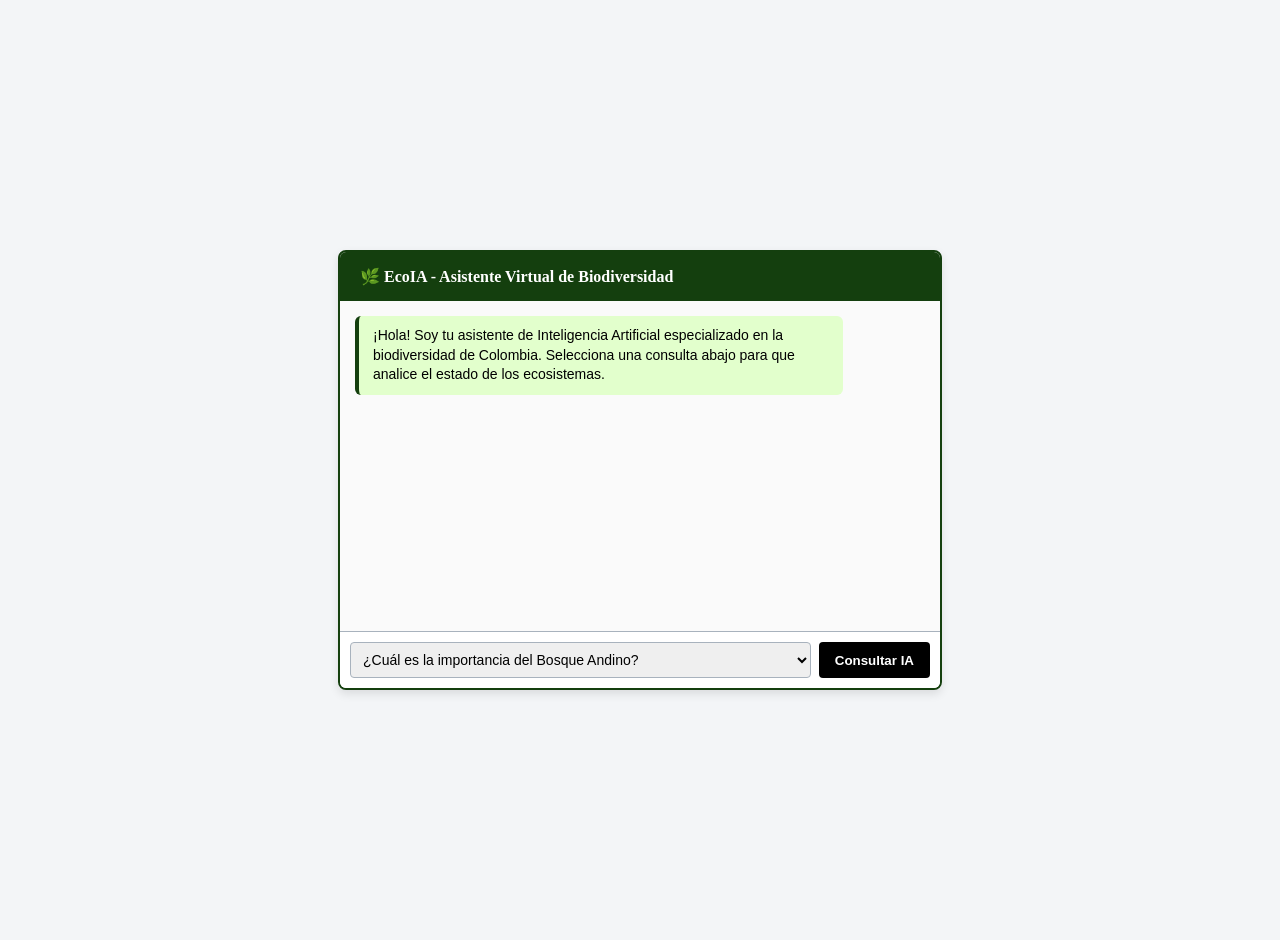
<file: ai.html>
<!DOCTYPE html>
<html lang="es">
<head>
  <meta charset="UTF-8">
  <title>Asistente IA - Biodiversidad</title>
  <style>
    body {
      font-family: Arial, sans-serif;
      background-color: #f3f5f7;
      margin: 0;
      padding: 20px;
      display: flex;
      justify-content: center;
      align-items: center;
      min-height: 100vh;
    }
    .ia-container {
      background: white;
      width: 100%;
      max-width: 600px;
      border: 2px solid #143f0e;
      border-radius: 8px;
      box-shadow: 0 4px 10px rgba(0,0,0,0.1);
      overflow: hidden;
    }
    .ia-header {
      background: #143f0e;
      color: white;
      padding: 15px 20px;
      font-weight: bold;
      font-family: Georgia, serif;
    }
    .ia-chat-box {
      height: 300px;
      padding: 15px;
      overflow-y: auto;
      background: #fafafa;
      display: flex;
      flex-direction: column;
      gap: 10px;
      border-bottom: 1px solid #a8b2bd;
    }
    .mensaje {
      padding: 10px 14px;
      border-radius: 6px;
      max-width: 80%;
      font-size: 14px;
      line-height: 1.4;
    }
    .mensaje.ia {
      background: #e2ffcc;
      color: black;
      align-self: flex-start;
      border-left: 4px solid #143f0e;
    }
    .mensaje.usuario {
      background: #143f0e;
      color: white;
      align-self: flex-end;
    }
    .ia-input-area {
      display: flex;
      padding: 10px;
      background: white;
    }
    .ia-input-area select {
      flex: 1;
      padding: 8px;
      border: 1px solid #a8b2bd;
      border-radius: 4px;
      font-size: 14px;
    }
    .ia-input-area button {
      background: black;
      color: white;
      border: none;
      padding: 8px 16px;
      margin-left: 8px;
      border-radius: 4px;
      cursor: pointer;
      font-weight: bold;
    }
    .ia-input-area button:hover {
      background: #143f0e;
    }
  </style>
</head>
<body>

  <div class="ia-container">
    <div class="ia-header">🌿 EcoIA - Asistente Virtual de Biodiversidad</div>
    
    <div class="ia-chat-box" id="chatBox">
      <div class="mensaje ia">
        ¡Hola! Soy tu asistente de Inteligencia Artificial especializado en la biodiversidad de Colombia. Selecciona una consulta abajo para que analice el estado de los ecosistemas.
      </div>
    </div>

    <div class="ia-input-area">
      <select id="preguntaSelect">
        <option value="1">¿Cuál es la importancia del Bosque Andino?</option>
        <option value="2">¿Cómo afecta la deforestación a los páramos?</option>
        <option value="3">Dime una recomendación para proteger el agua</option>
      </select>
      <button type="button" onclick="consultarIA()">Consultar IA</button>
    </div>
  </div>

  <script>
    function consultarIA() {
      const select = document.getElementById('preguntaSelect');
      const chatBox = document.getElementById('chatBox');
      const opcion = select.value;
      const textoPregunta = select.options[select.selectedIndex].text;

      // 1. Mostrar mensaje del usuario
      const msgUsuario = document.createElement('div');
      msgUsuario.className = 'mensaje usuario';
      msgUsuario.innerText = textoPregunta;
      chatBox.appendChild(msgUsuario);

      // Respuestas automáticas de la "IA" según la opción elegida
      let respuestaIA = "";
      if (opcion === "1") {
        respuestaIA = "🤖 [Análisis IA]: El Bosque Andino regula el ciclo hídrico y alberga miles de especies endémicas de flora y fauna vitales para el equilibrio ecológico de la región.";
      } else if (opcion === "2") {
        respuestaIA = "🤖 [Análisis IA]: La pérdida de cobertura vegetal en los páramos reduce la retención de agua, amenazando las fuentes hídricas principales y el hábitat del oso de anteojos.";
      } else {
        respuestaIA = "🤖 [Análisis IA]: Se recomienda reducir el consumo de plásticos de un solo uso, promover la reforestación comunitaria y proteger las rondas hídricas locales.";
      }

      // 2. Simular un pequeño retraso de respuesta de la IA y mostrarla
      setTimeout(() => {
        const msgIA = document.createElement('div');
        msgIA.className = 'mensaje ia';
        msgIA.innerText = respuestaIA;
        chatBox.appendChild(msgIA);
        chatBox.scrollTop = chatBox.scrollHeight; // Auto-scroll hacia abajo
      }, 500);

      chatBox.scrollTop = chatBox.scrollHeight;
    }
  </script>

</body>
</html>
</file>
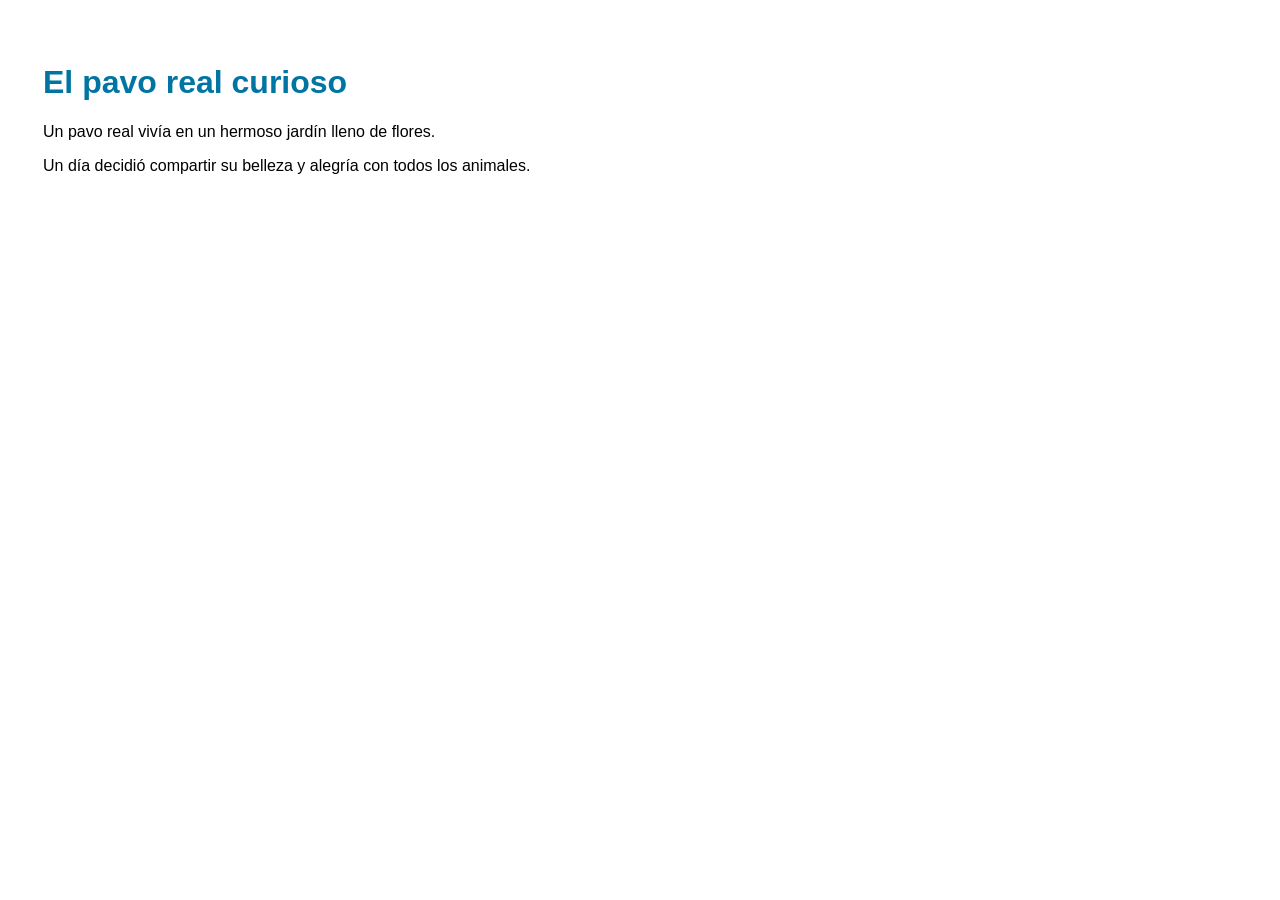
<file: cuento.html>
<!DOCTYPE html>
<html lang="es">
<head>
  <meta charset="UTF-8">
  <title>Cuento</title>
</head>

<body style="font-family: Arial; padding: 35px;">
  <h1 style="color: #0075a3;">El pavo real curioso</h1>

  <p>
    Un pavo real vivía en un hermoso jardín lleno de flores.
  </p>

  <p>
    Un día decidió compartir su belleza y alegría con todos los animales.
  </p>
</body>
</html>
</file>
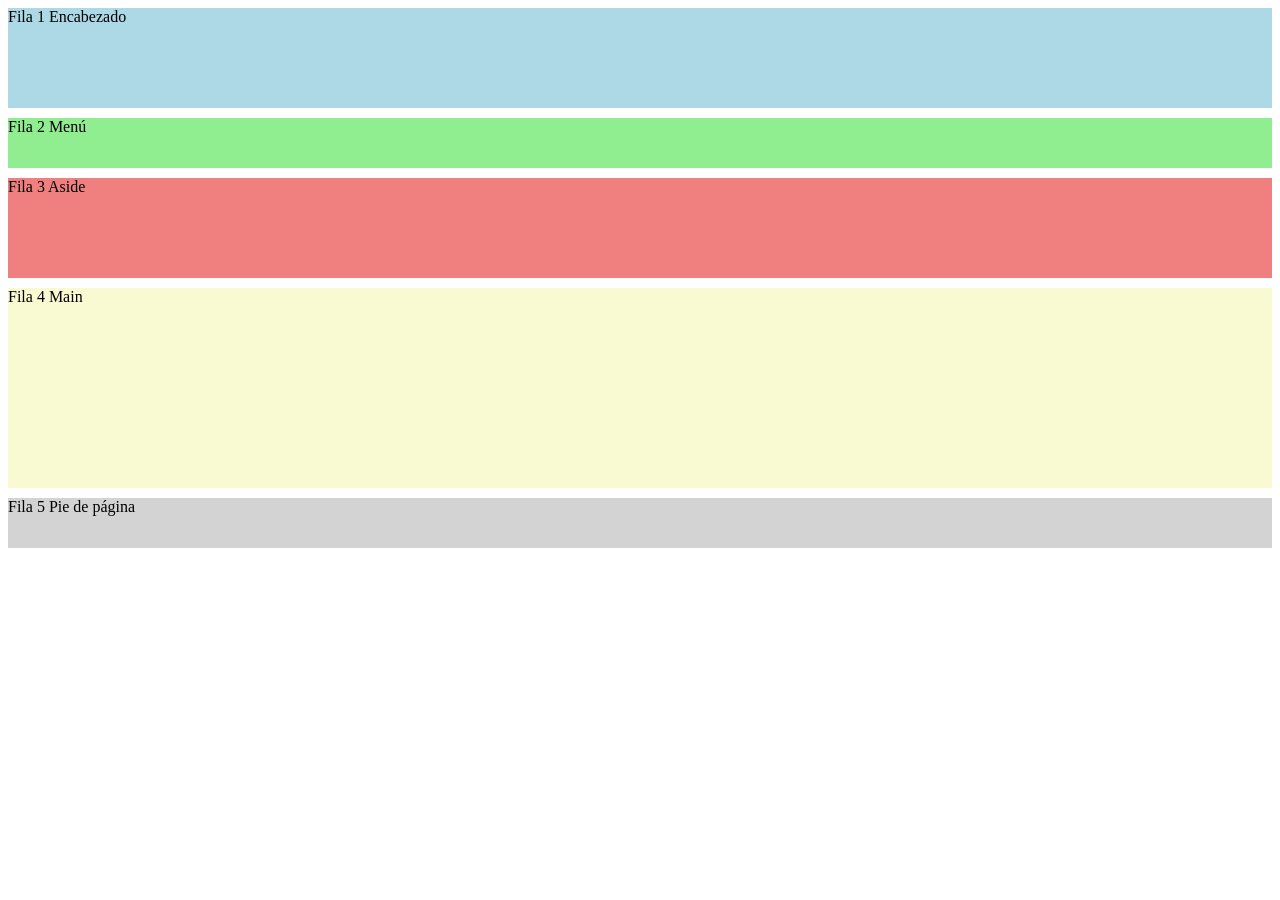
<file: ejercicio.html>
<!DOCTYPE html>
<html lang="en">
<head>
    <meta charset="UTF-8">
    <meta name="viewport" content="width=device-width, initial-scale=1.0">
    <title>Document</title>

    <style>
        .container {
            display: grid;
            grid-template-rows: 100px 50px 100px 200px 50px;
            grid-template-columns: 1fr;
            gap: 10px;
        }

        header {
            background-color: lightblue;
        }

        nav {
            background-color: lightgreen;
        }

        aside {
            background-color: lightcoral;
        }

        main {
            background-color: lightgoldenrodyellow;
        }

        footer {
            background-color: lightgray;
        }
    </style>
</head>
<body>
    <div class="container">
        <header>Fila 1 Encabezado</header>
        <nav>Fila 2 Menú</nav>
        <aside>Fila 3 Aside</aside>
        <main>Fila 4 Main</main>
        <footer>Fila 5 Pie de página</footer>
    </div>
</body>
</html>
</file>
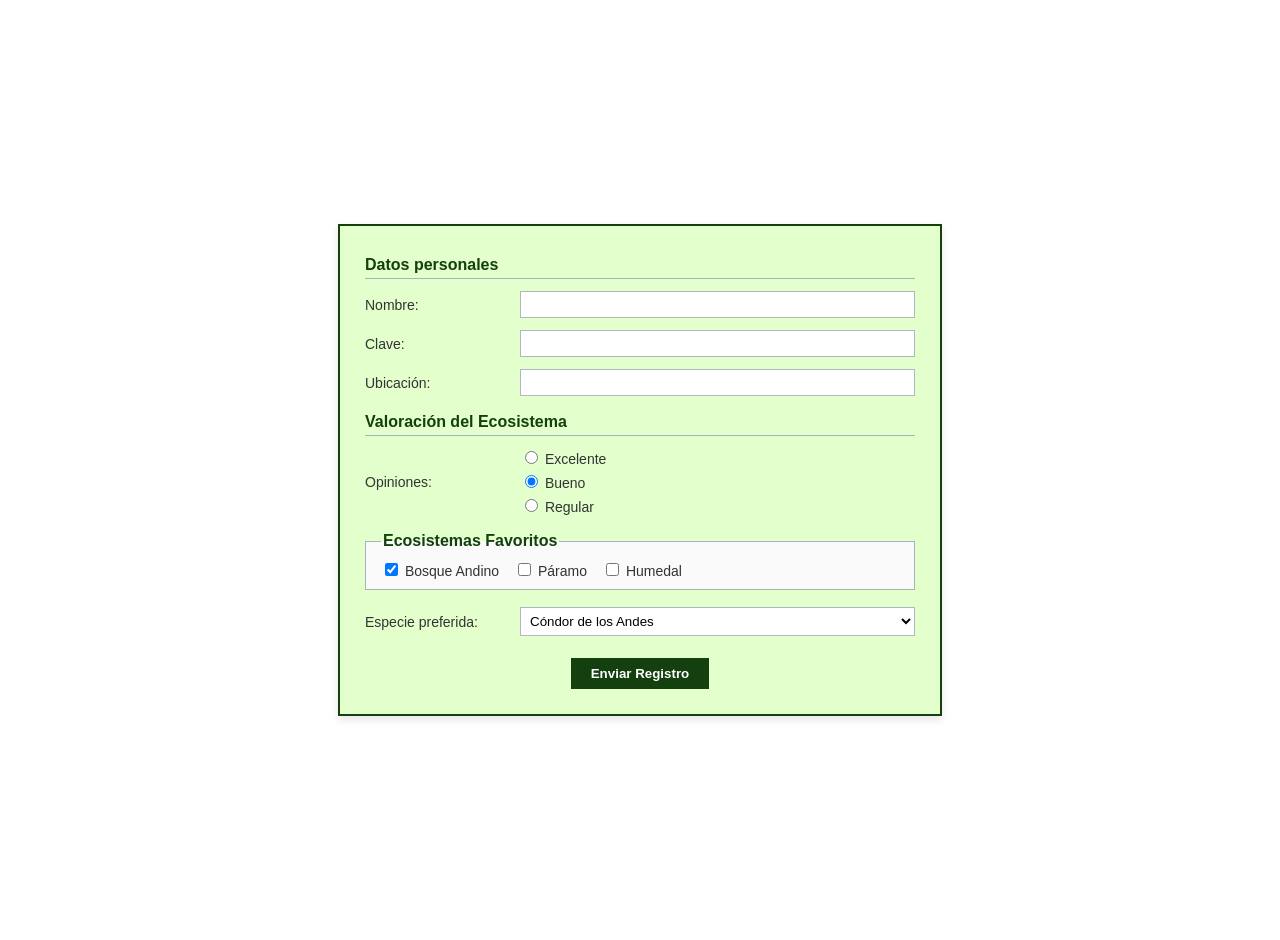
<file: formulario.html>
<!DOCTYPE html>
<html lang="es">
<head>
  <meta charset="UTF-8">
  <title>Formulario</title>
  <style>
    body {
      font-family: Arial, sans-serif;
      background-color: white;
      margin: 0;
      padding: 20px;
      display: flex;
      justify-content: center;
      align-items: center;
      min-height: 100vh;
    }

    /* Contenedor principal usando CSS Grid */
    .formulario-grid {
      display: grid;
      grid-template-columns: 140px 1fr;
      gap: 12px 15px;
      align-items: center;
      background-color: #e2ffcc;
      border: 2px solid #143f0e;
      padding: 25px;
      width: 100%;
      max-width: 550px;
      box-shadow: 0 4px 8px rgba(0,0,0,0.1);
    }

    .formulario-grid fieldset {
      grid-column: span 2;
      border: 1px solid #a8b2bd;
      padding: 10px 15px;
      margin: 5px 0;
      background-color: #fafafa;
    }

    .formulario-grid legend {
      font-weight: bold;
      color: #143f0e;
    }

    .seccion-titulo {
      grid-column: span 2;
      font-weight: bold;
      color: #143f0e;
      border-bottom: 1px solid #a8b2bd;
      padding-bottom: 4px;
      margin-top: 5px;
    }

    label {
      font-size: 14px;
      color: #333;
    }

    input[type="text"],
    input[type="password"],
    select {
      width: 100%;
      padding: 5px;
      border: 1px solid #aeb8c2;
      background-color: white;
      box-sizing: border-box;
    }

    .grupo-opciones {
      display: flex;
      gap: 15px;
      align-items: center;
    }

    .opciones-verticales {
      display: flex;
      flex-direction: column;
      gap: 5px;
    }

    .contenedor-boton {
      grid-column: span 2;
      text-align: center;
      margin-top: 10px;
    }

    button {
      padding: 8px 20px;
      background-color: #143f0e;
      color: white;
      border: none;
      font-weight: bold;
      cursor: pointer;
    }

    button:hover {
      background-color: white;
      color: #143f0e;
    }
  </style>
</head>
<body>

  <form class="formulario-grid">
    <div class="seccion-titulo">Datos personales</div>

    <label for="nombre">Nombre:</label>
    <input type="text" id="nombre" name="nombre">

    <label for="clave">Clave:</label>
    <input type="password" id="clave" name="clave">

    <label for="ubicacion">Ubicación:</label>
    <input type="text" id="ubicacion" name="ubicacion">

    <div class="seccion-titulo">Valoración del Ecosistema</div>
    
    <label>Opiniones:</label>
    <div class="opciones-verticales">
      <label><input type="radio" name="opinion" value="Excelente"> Excelente</label>
      <label><input type="radio" name="opinion" value="Bueno" checked> Bueno</label> <!-- Marcado por defecto -->
      <label><input type="radio" name="opinion" value="Regular"> Regular</label>
    </div>

    <fieldset>
      <legend>Ecosistemas Favoritos</legend>
      <div class="grupo-opciones">
        <label><input type="checkbox" name="ecosistema" value="Bosque" checked> Bosque Andino</label> <!-- Marcado por defecto -->
        <label><input type="checkbox" name="ecosistema" value="Paramo"> Páramo</label>
        <label><input type="checkbox" name="ecosistema" value="Humedal"> Humedal</label>
      </div>
    </fieldset>

    <label for="especies">Especie preferida:</label>
    <select id="especies" name="especies">
      <option value="Condor" selected>Cóndor de los Andes</option> <!-- Marcado por defecto -->
      <option value="Oso">Oso de Anteojos</option>
      <option value="Palma">Palma de Cera</option>
      <option value="Danta">Danta de Montaña</option>
    </select>

    <div class="contenedor-boton">
      <button type="submit">Enviar Registro</button>
    </div>
  </form>

</body>
</html>
</file>
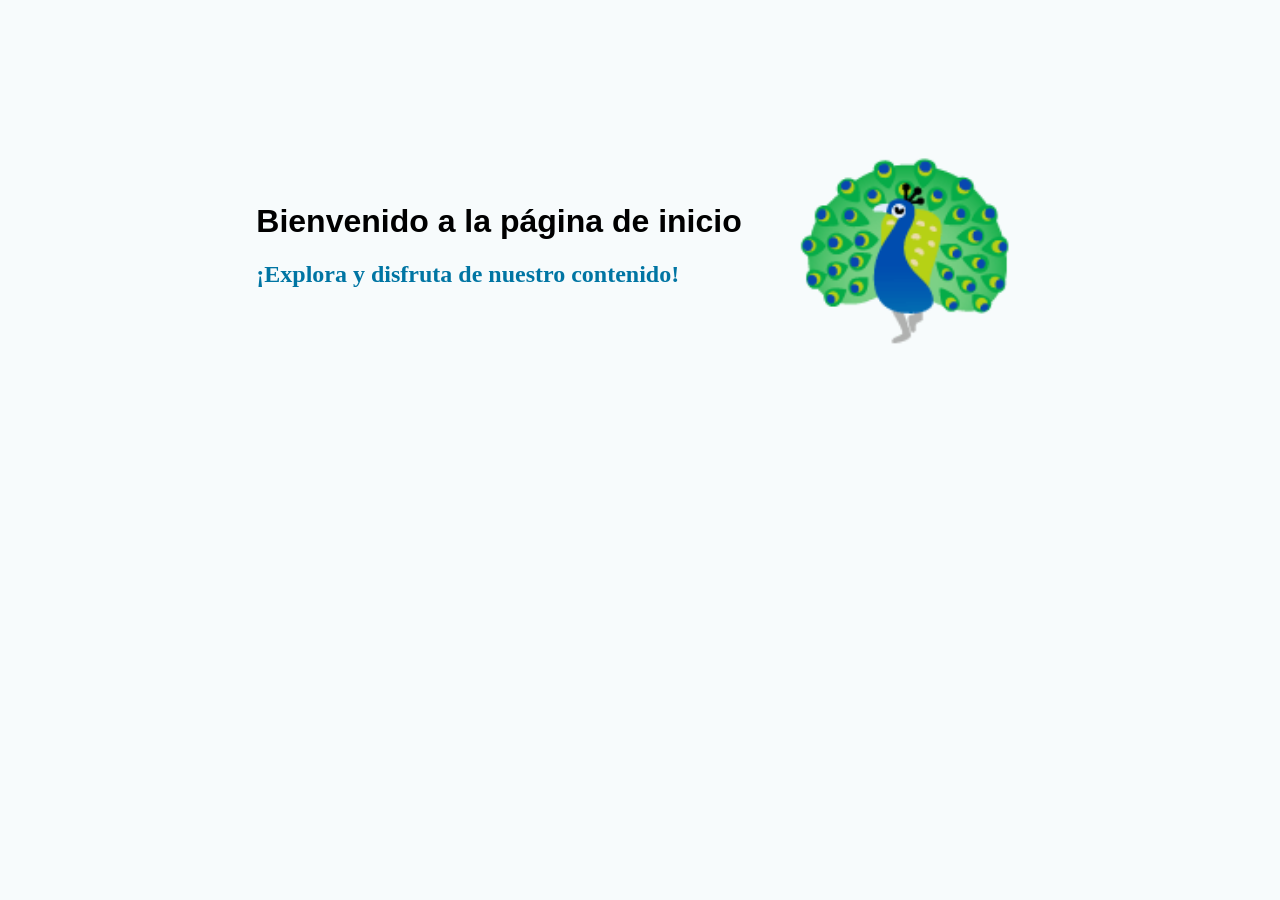
<file: inicio.html>
<!DOCTYPE html>
<html lang="es">
<head>
  <meta charset="UTF-8">
  <title>Inicio</title>

  <style>
    body {
      margin: 0;
      padding: 45px;
      display: flex;
      align-items: center;
      justify-content: center;
      gap: 45px;
      min-height: 400px;
      background: #f7fbfc;
      font-family: Arial, sans-serif;
    }

    h2 {
      color: #0075a3;
      font-family: Georgia, serif;
    }

    .pavo {
      font-size: 190px;
    }
  </style>
</head>

<body>
  <div>
    <h1>Bienvenido a la página de inicio</h1>
    <h2>¡Explora y disfruta de nuestro contenido!</h2>
  </div>

  <div class="pavo">🦚</div>
</body>
</html>
</file>
